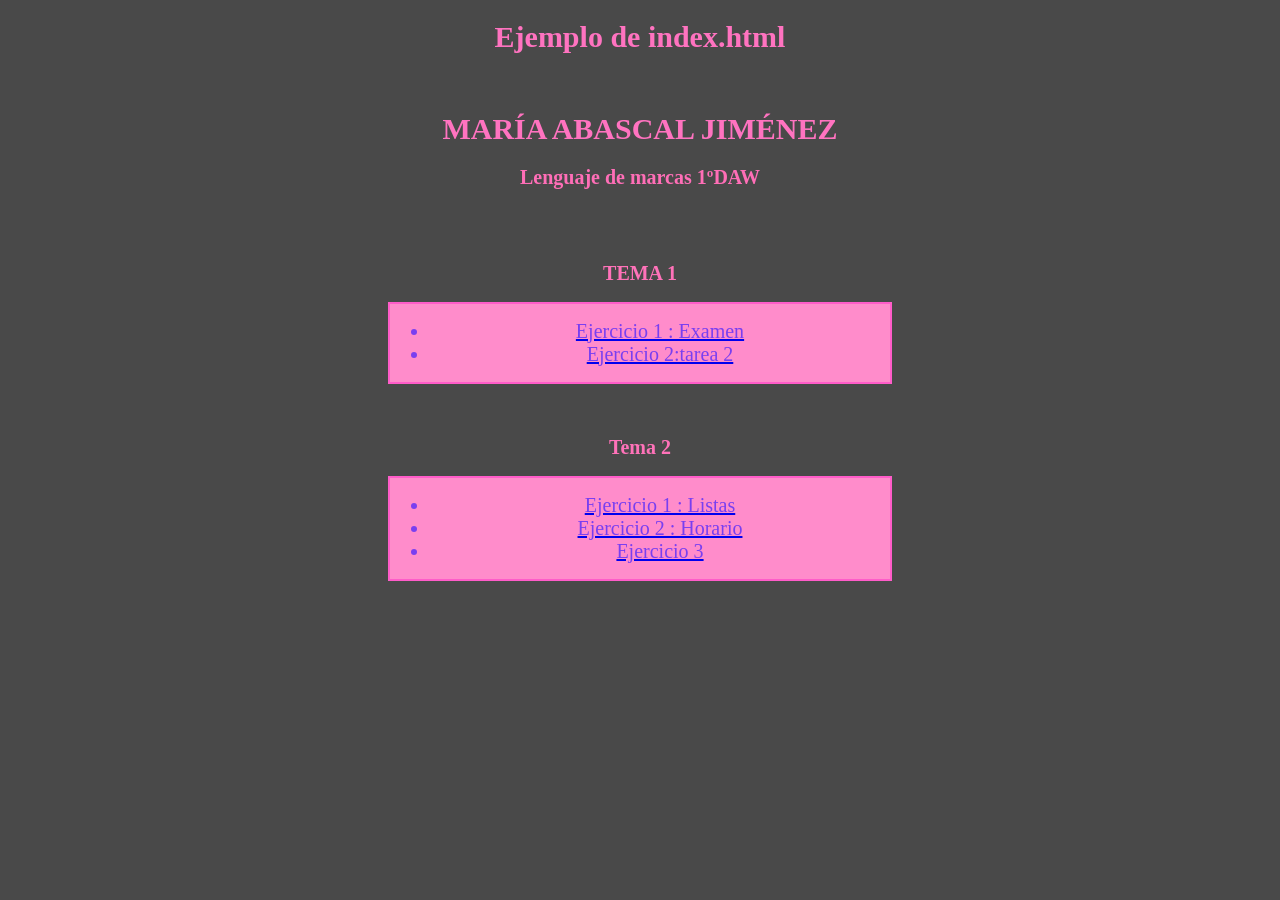
<file: index.html>
<!DOCTYPE html>
<html lang="en">
<head>
    <meta charset="UTF-8">
    <meta name="viewport" content="width=device-width, initial-scale=1.0">
    <title>Document</title>
</head>
<body >

<style>
    h1 {
        color: rgb(255, 115, 192);
        font-family: Georgia;
        font-size: 30px;
        text-align: center;
    }
    h2 {
        color: rgb(255, 114, 185);
        font-family: Georgia;
        font-size: 20px;
        text-align: center;
    }
    div{
        border: 2px solid rgb(255, 92, 201);
        background: #ff8ccb;
        transition: transform 0.5s ease-in-out, background 0.5s ease-in-out;
        max-width: 500px;
        margin: auto;
    }
    div:hover{
        transform: scale(1.1);
        background: #ff8ccb;
    }   
    h3 {
        color: rgb(255, 110, 183);
        font-family: Georgia;
        font-size: 20px;
        text-align: center;
    }   
    li {
        color: rgba(68, 34, 255, 0.719);
        font-family: Georgia;
        font-size: 20px;
        text-align: center;
    }
    body{
        background-color: rgb(73, 73, 73);
    }
</style>
   <h1>Ejemplo de index.html</h1> 
   <br>
   <h1>MARÍA ABASCAL JIMÉNEZ</h1>
   <h3> Lenguaje de marcas 1ºDAW </h3>
   <br>
   <br>
   
   <h2> TEMA 1 </h2>
        <div>
            <ul>
           <a href="TEMA1/XML/examenpractico.xml"><li> Ejercicio 1 : Examen </li></a>
            <a href="TEMA2/EJERCICIO IMAGEN/eje2imagenes.html"><li> Ejercicio 2:tarea 2  </li></a>
        </ul>
        </div>
        <br>
        <br>
   
    <h2> Tema 2 </h2>
        <div> 
            <ul>
                <a href="TEMA2/EJERCICIO LISTAS/Eje1listas.html"><li> Ejercicio 1 : Listas </li></a>
                <a href="TEMA2/HORARIO/horarioclase.html"><li> Ejercicio 2 : Horario </li></a>
                <a href="TEMA2/frameejemplo"><li>Ejercicio 3 </li></a>
        </ul>
    </div>
</html>
</file>
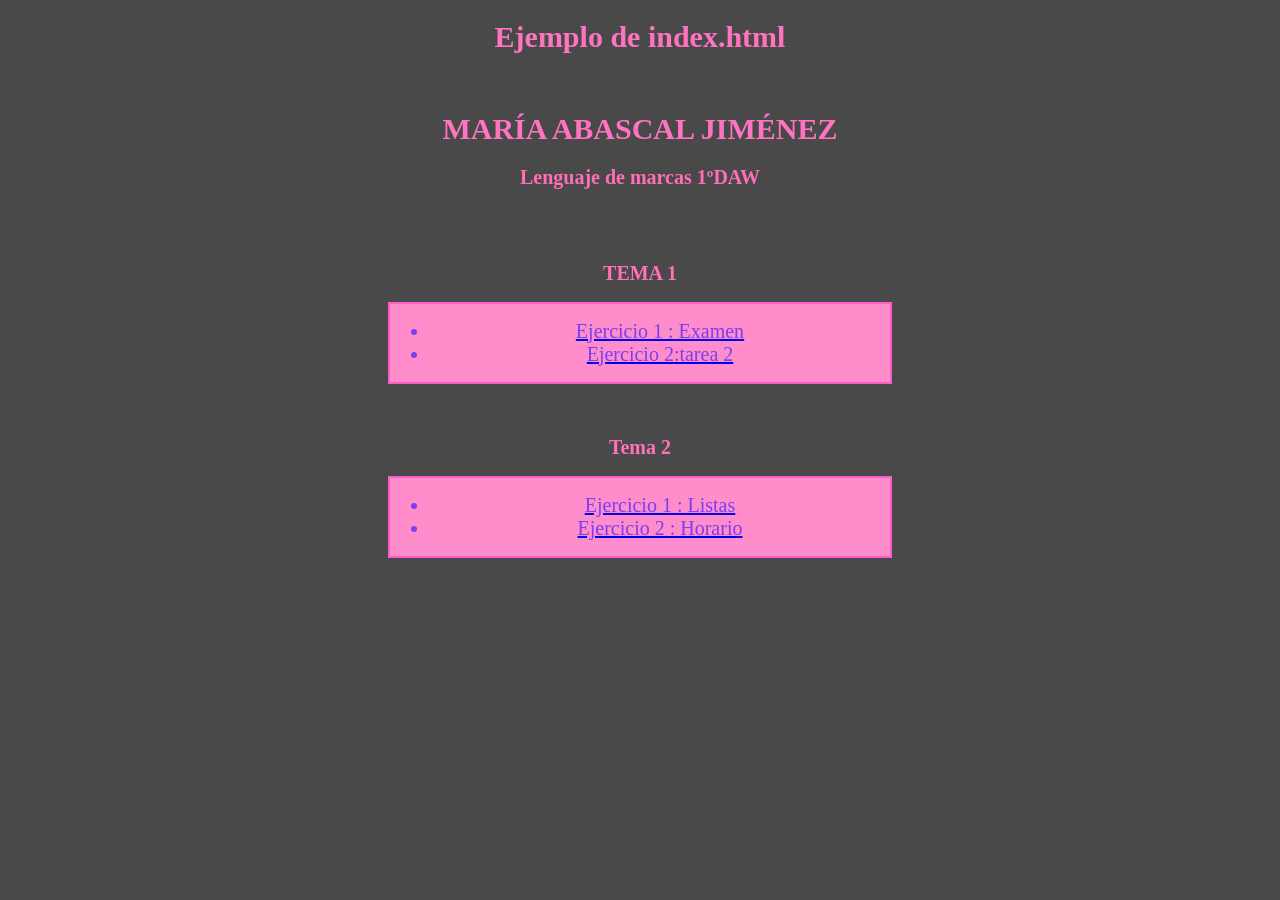
<file: TEMA2/index.html>
<!DOCTYPE html>
<html lang="en">
<head>
    <meta charset="UTF-8">
    <meta name="viewport" content="width=device-width, initial-scale=1.0">
    <title>Document</title>
</head>
<body >
<style>
    h1 {
        color: rgb(255, 115, 192);
        font-family: Georgia;
        font-size: 30px;
        text-align: center;
    }
    h2 {
        color: rgb(255, 114, 185);
        font-family: Georgia;
        font-size: 20px;
        text-align: center;
    }
    div{
        border: 2px solid rgb(255, 92, 201);
        background: #ff8ccb;
        transition: transform 0.5s ease-in-out, background 0.5s ease-in-out;
        max-width: 500px;
        margin: auto;
    }
    div:hover{
        transform: scale(1.1);
        background: #ff8ccb;
    }   
    h3 {
        color: rgb(255, 110, 183);
        font-family: Georgia;
        font-size: 20px;
        text-align: center;
    }   
    li {
        color: rgba(68, 34, 255, 0.719);
        font-family: Georgia;
        font-size: 20px;
        text-align: center;
    }
    body{
        background-color: rgb(73, 73, 73);
    }
</style>
   <h1>Ejemplo de index.html</h1> 
   <br>
   <h1>MARÍA ABASCAL JIMÉNEZ</h1>
   <h3> Lenguaje de marcas 1ºDAW </h3>
   <br>
   <br>
   
   <h2> TEMA 1 </h2>
        <div>
            <ul>
           <a href="TEMA1/XML/examenpractico.xml"><li> Ejercicio 1 : Examen </li></a>
            <a href="TEMA1/XML/alumnado1.xml"><li> Ejercicio 2:tarea 2  </li></a>
        </ul>
        </div>
        <br>
        <br>
   
    <h2> Tema 2 </h2>
        <div> 
            <ul>
                <a href="TEMA2/EJERCICIO LISTAS/Eje1listas.html"><li> Ejercicio 1 : Listas </li></a>
                <a href="TEMA2/HORARIO/horarioclase.html"><li> Ejercicio 2 : Horario </li></a>
        </ul>
    </div>
</body>
</html>
</file>
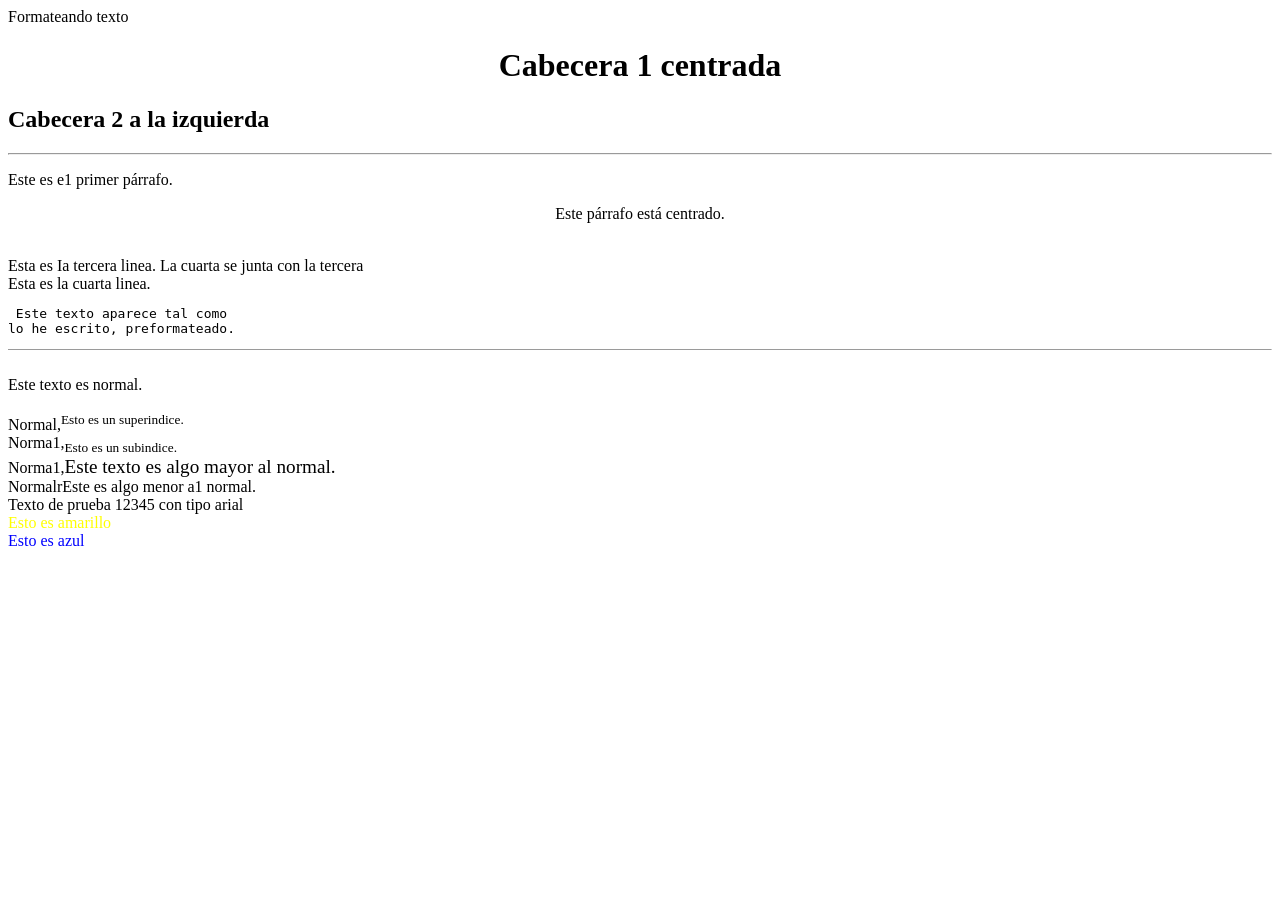
<file: ACTIVIDAD2.HTML>
<IDOCTYPE HTI.{L PUBLIC "-//W3C//DTD HTML 4.01 TrANSitiONAl//EN"
"http: //www.w3.org / ta./htmI4/1oose. dtd">
<html>
<head><tit1e>Formateando texto</title></head>
<body>
<h1 align="center">Cabecera 1 centrada</h1>
<h2 align="1eft">Cabecera 2 a la izquierda</h2>
<hr>
<p>Este es e1 primer párrafo. </p>
<p align="center">Este párrafo está centrado.</p>
<br>Esta es Ia tercera linea. La cuarta se junta con la
tercera</br>
Esta es la cuarta linea.
<pre> Este texto aparece tal como
lo he escrito, preformateado.
</pre>
<hr size=lO>
<br>Este texto es normal.</br>
<br>Normal,<sup>Esto es un superindice.</sup>
<br>Norma1,<sub>Esto es un subindice.</sub>
<br>Norma1,<big>Este texto es algo mayor al normal.</big>
<br>Normalr<sma1l>Este es algo menor a1 normal.</small>
</bodY>
<br><font face='times new roman'>Texto de prueba 12345 con tipo arial</font>
<br><font color="yellow">Esto es amarillo </font>
<br><font color="blue">Esto es azul </font>
</htm1>
</file>
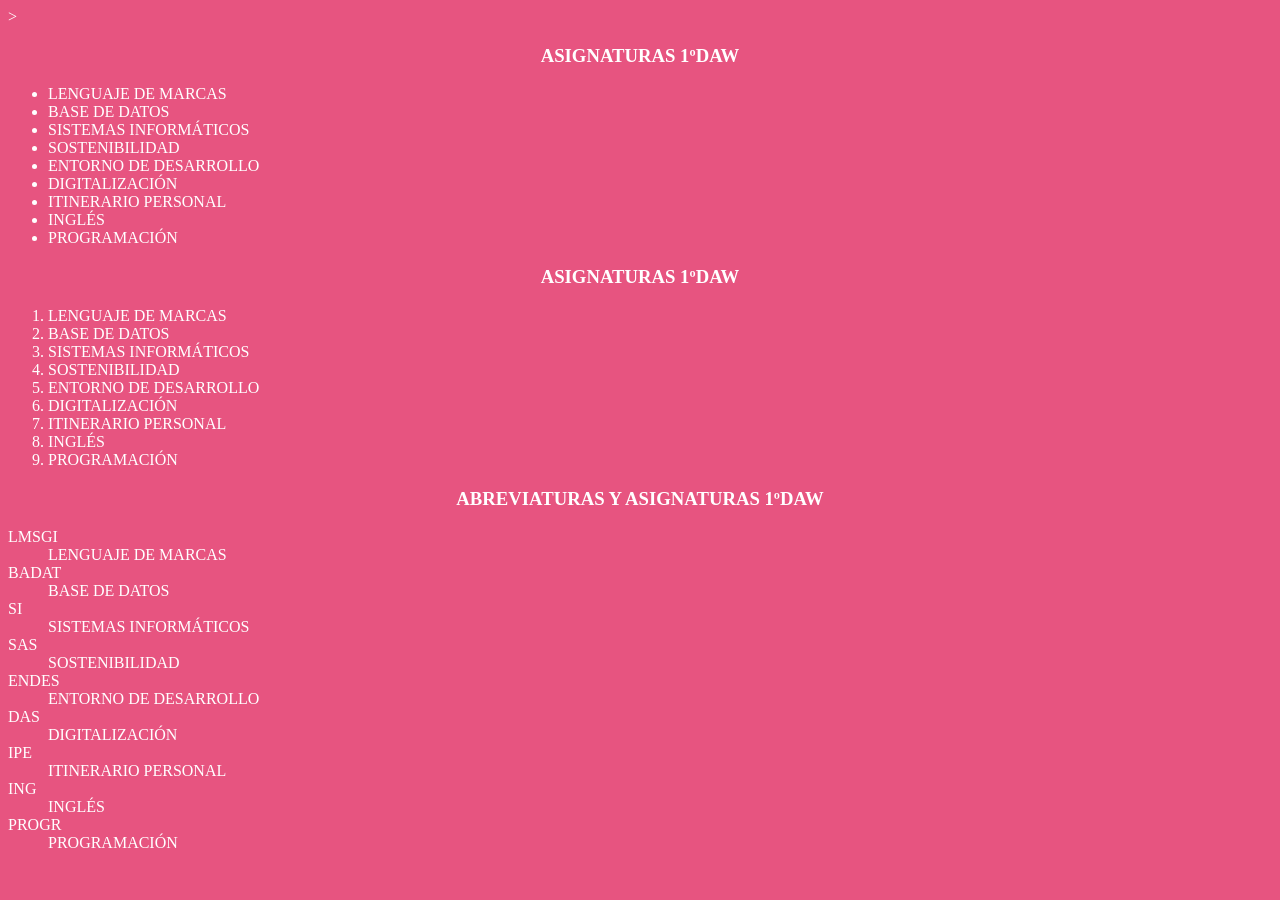
<file: actividad4.HTML>
<!DOCTYPE HTML PUBLIC "-//W3C//DTD HTML 4.01 Transitional//EN" 
"http://www.w3.org/TR/html4/loose.dtd">
<html>
    <title>Probando listas 1ºDAW</title>
</!DOCTYPE html>
<html>
<head>
    <meta charset="utf-8">
    <meta name="viewport" content="width=device-width, initial-scale=1">
    <title></title>
</head>
<body>
</body>
</html>>
<body bgcolor="#E75480" text="#FFFFFF">
    <h3 align="center">ASIGNATURAS 1ºDAW</h3>
    <ul> 
        <li>LENGUAJE DE MARCAS
        <li>BASE DE DATOS
        <li>SISTEMAS INFORMÁTICOS
        <li>SOSTENIBILIDAD
        <li>ENTORNO DE DESARROLLO
        <li>DIGITALIZACIÓN
        <li>ITINERARIO PERSONAL
        <li>INGLÉS
        <li>PROGRAMACIÓN
    </ul>
    <h3 align="center">ASIGNATURAS 1ºDAW</h3>
    <ol>
        <li>LENGUAJE DE MARCAS
        <li>BASE DE DATOS
        <li>SISTEMAS INFORMÁTICOS
        <li>SOSTENIBILIDAD
        <li>ENTORNO DE DESARROLLO
        <li>DIGITALIZACIÓN
        <li>ITINERARIO PERSONAL
        <li>INGLÉS
        <li>PROGRAMACIÓN
    </ol>
    <h3 align="center">ABREVIATURAS Y  ASIGNATURAS 1ºDAW</h3>
    <dl>
        <dt>LMSGI
            <dd>LENGUAJE DE MARCAS
        <dt>BADAT
            <dd>BASE DE DATOS
        <dt>SI
            <dd>SISTEMAS INFORMÁTICOS
        <dt>SAS
            <dd>SOSTENIBILIDAD
        <dt>ENDES
            <dd>ENTORNO DE DESARROLLO
        <dt>DAS
            <dd>DIGITALIZACIÓN
        <dt>IPE
            <dd>ITINERARIO PERSONAL
        <dt>ING
            <dd>INGLÉS
        <dt>PROGR
            <dd>PROGRAMACIÓN
    </dl>
</body>
</html>
</file>
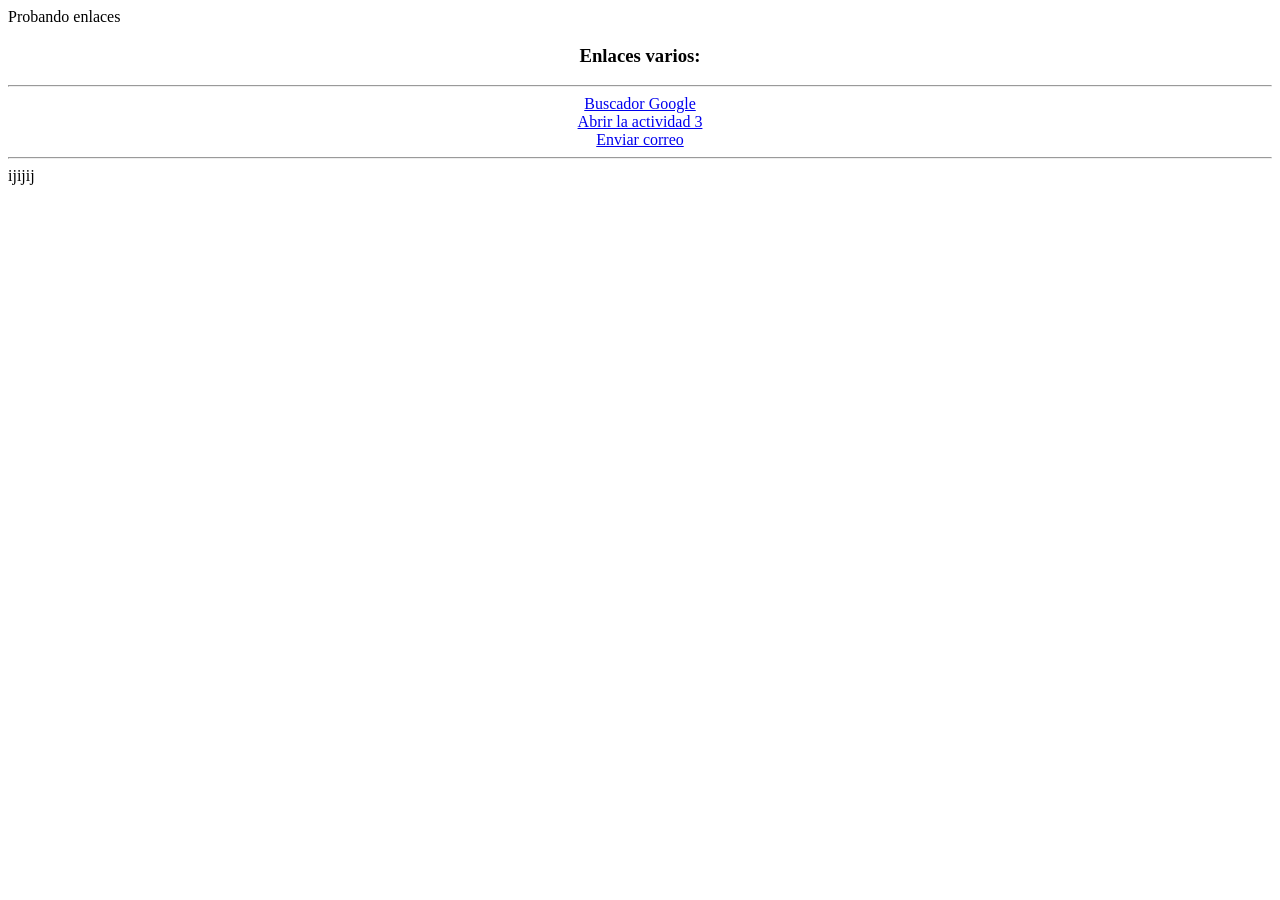
<file: ACTIVIDAD5.html>
<!DOCTYPE HTML PUBLIC "-//W3C//DTD HTML 4.01 Transitiona1//EN"
"http://www.w3.org/TR/htm14/100se.dtd">
<head><titIe>Probando enlaces</title></head>
<body>
<h3 align="center">Enlaces varios:</h3>
<hr>
<center>
<a href="http://www.google.es/">Buscador Google</a><br>
<a href="actividad3.html">Abrir la actividad 3</a><br>
<a href="mailto:aramos@roble.pn—tic.mec.es"> Enviar correo</a><br>
</center>
<hr>
ijijij
</body>
</html>
</file>
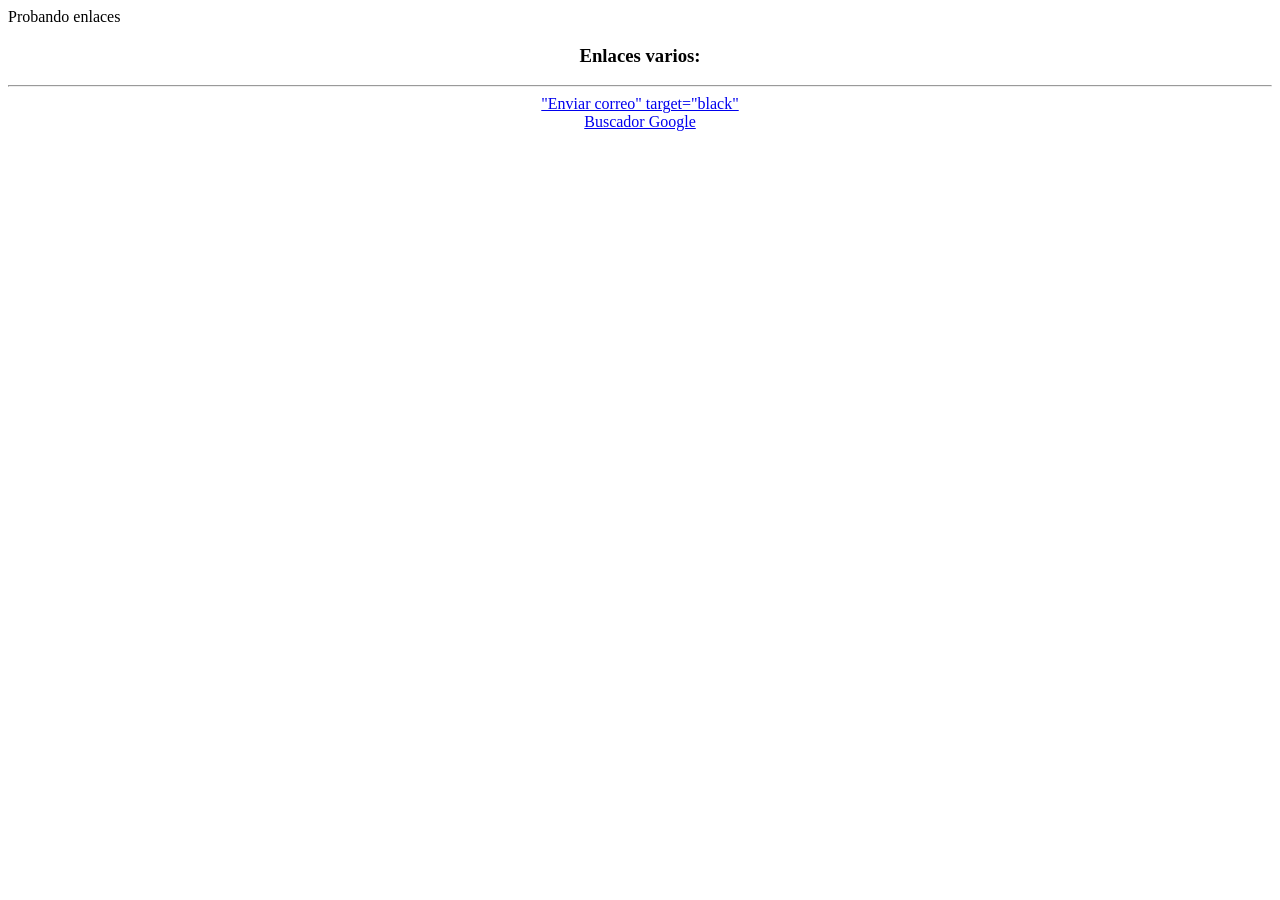
<file: ACTIVIDAD6(enlaces).html>
<!DOCTYPE HTML PUBLIC "-//W3C//DTD HTML 4.01 Transitiona1//EN"
"http://www.w3.org/TR/htm14/100se.dtd">
<head><titIe>Probando enlaces</title></head>
<body>
<h3 align="center">Enlaces varios:</h3>
<hr>
<center>
<a href="mailto:aramos@roble.pn—tic.mec.es"> "Enviar correo" target="black"</a><br>
<a href="http://www.google.es/">Buscador Google</a><br>
</file>
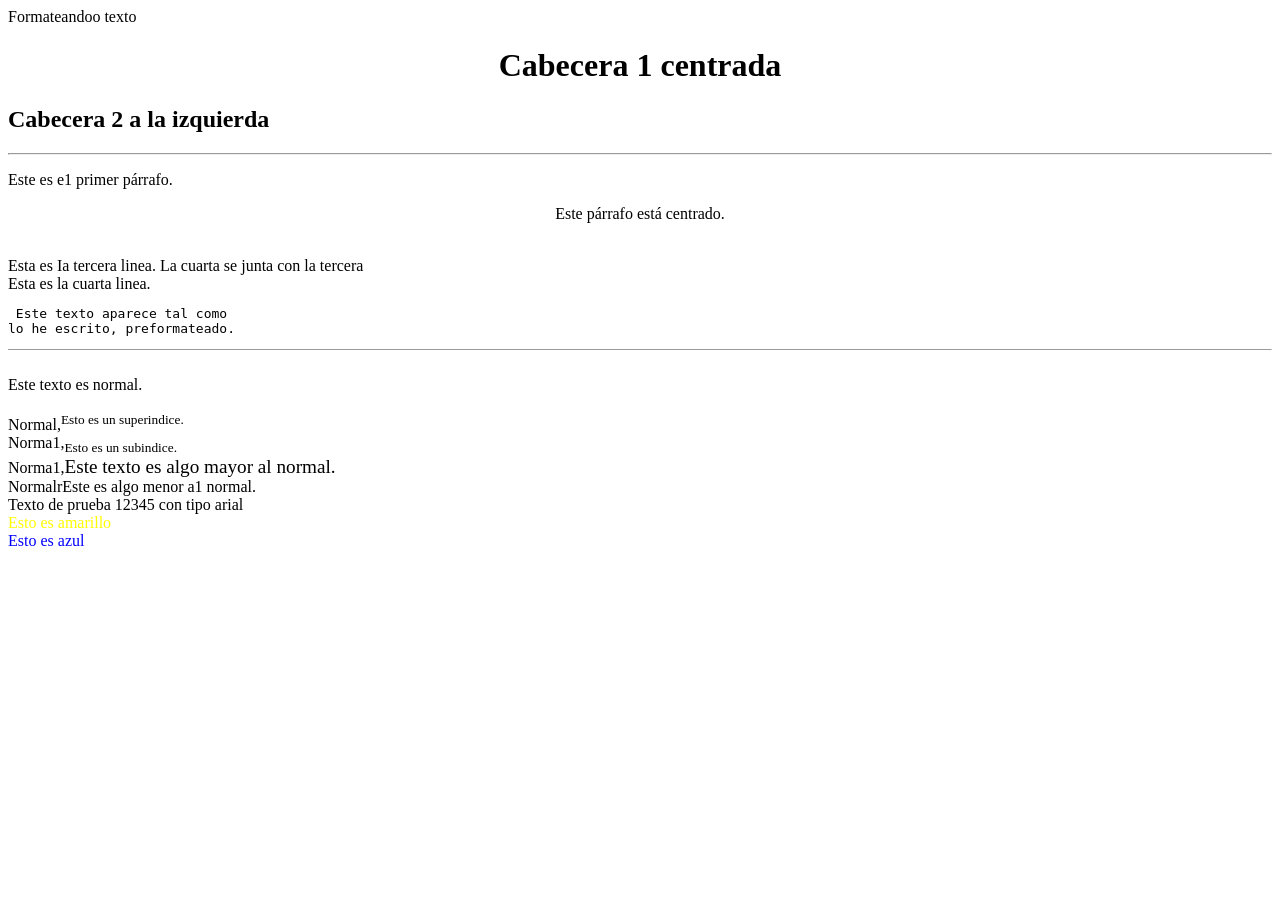
<file: TEMA2/actividad1prueba.html>
<IDOCTYPE HTI.{L PUBLIC "-//W3C//DTD HTML 4.01 TrANSitiONAl//EN"
"http: //www.w3.org / ta./htmI4/1oose. dtd">
<html>
<head><tit1e>Formateandoo texto</title></head>
<body>
<h1 align="center">Cabecera 1 centrada</h1>
<h2 align="1eft">Cabecera 2 a la izquierda</h2>
<hr>
<p>Este es e1 primer párrafo. </p>
<p align="center">Este párrafo está centrado.</p>
<br>Esta es Ia tercera linea. La cuarta se junta con la
tercera</br>
Esta es la cuarta linea.
<pre> Este texto aparece tal como
lo he escrito, preformateado.
</pre>
<hr size=lO>
<br>Este texto es normal.</br>
<br>Normal,<sup>Esto es un superindice.</sup>
<br>Norma1,<sub>Esto es un subindice.</sub>
<br>Norma1,<big>Este texto es algo mayor al normal.</big>
<br>Normalr<sma1l>Este es algo menor a1 normal.</small>
</bodY>
<br><font face='times new roman'>Texto de prueba 12345 con tipo arial</font>
<br><font color="yellow">Esto es amarillo </font>
<br><font color="blue">Esto es azul </font>
</htm1>
</file>
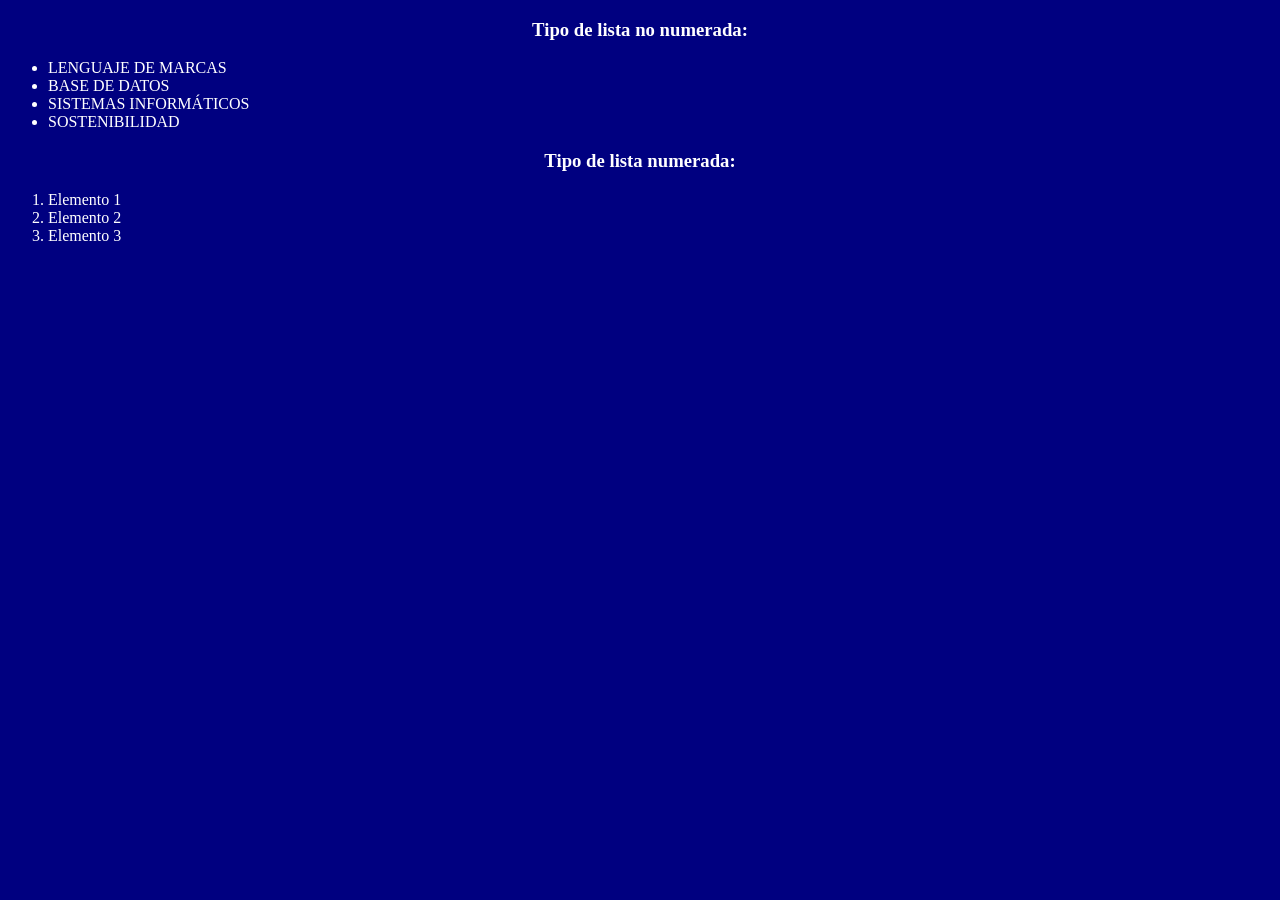
<file: TEMA2/actividad4.HTML>
<!DOCTYPE HTML PUBLIC "-//W3C//DTD HTML 4.01 Transitional//EN" 
"http://www.w3.org/TR/html4/loose.dtd">
<html>
    <title>Probando listas 1ºDAW</title>
</head>
<body bgcolor="#000080" text="#FFFFFF">
    <h3 align="center">Tipo de lista no numerada:</h3>
    <ul> 
        <li>LENGUAJE DE MARCAS</li>
        <li>BASE DE DATOS</li>
        <li>SISTEMAS INFORMÁTICOS</li>
        <li>SOSTENIBILIDAD</li>
    </ul>
    <h3 align="center">Tipo de lista numerada:</h3>
    <ol>
        <li>Elemento 1</li>
        <li>Elemento 2</li>
        <li>Elemento 3</li>
    </ol>
</body>
</file>
